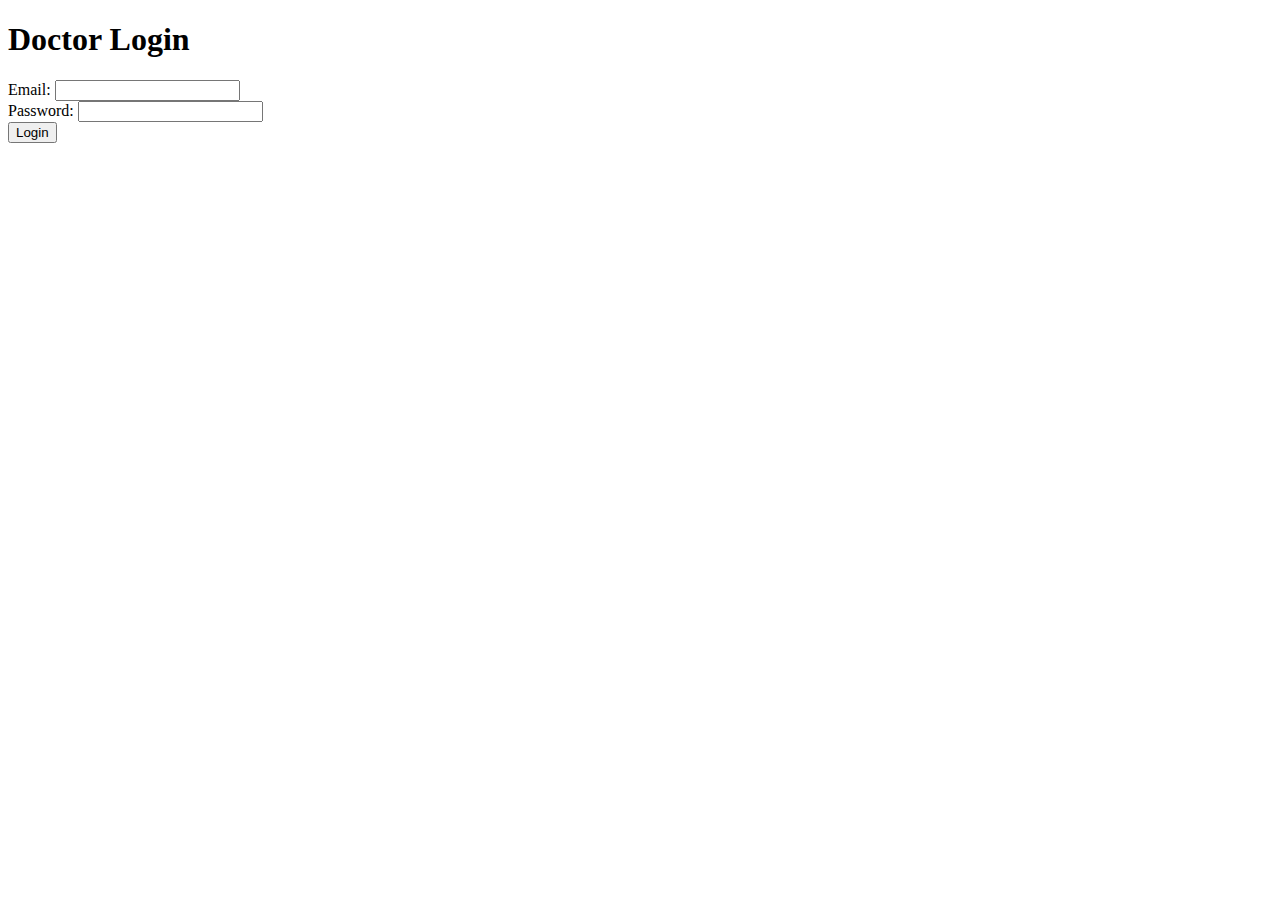
<file: src/main/resources/templates/doctor/doctorLogin.html>
<!DOCTYPE html>
<html lang="en">
<head>
    <meta charset="UTF-8">
    <meta http-equiv="X-UA-Compatible" content="IE=edge">
    <meta name="viewport" content="width=device-width, initial-scale=1.0">
    <title>Doctor Login</title>
</head>
<body>
    <h1>Doctor Login</h1>
    <form method="post" action="/doctors/login">
        <label for="email">Email:</label>
        <input type="email" id="email" name="email" required />
        <br />
        <label for="password">Password:</label>
        <input type="password" id="password" name="password" required />
        <br />
        <button type="submit">Login</button>
    </form>
    <div th:if="${error}">
        <p th:text="${error}" style="color:red;"></p>
    </div>
</body>
</html>
</file>
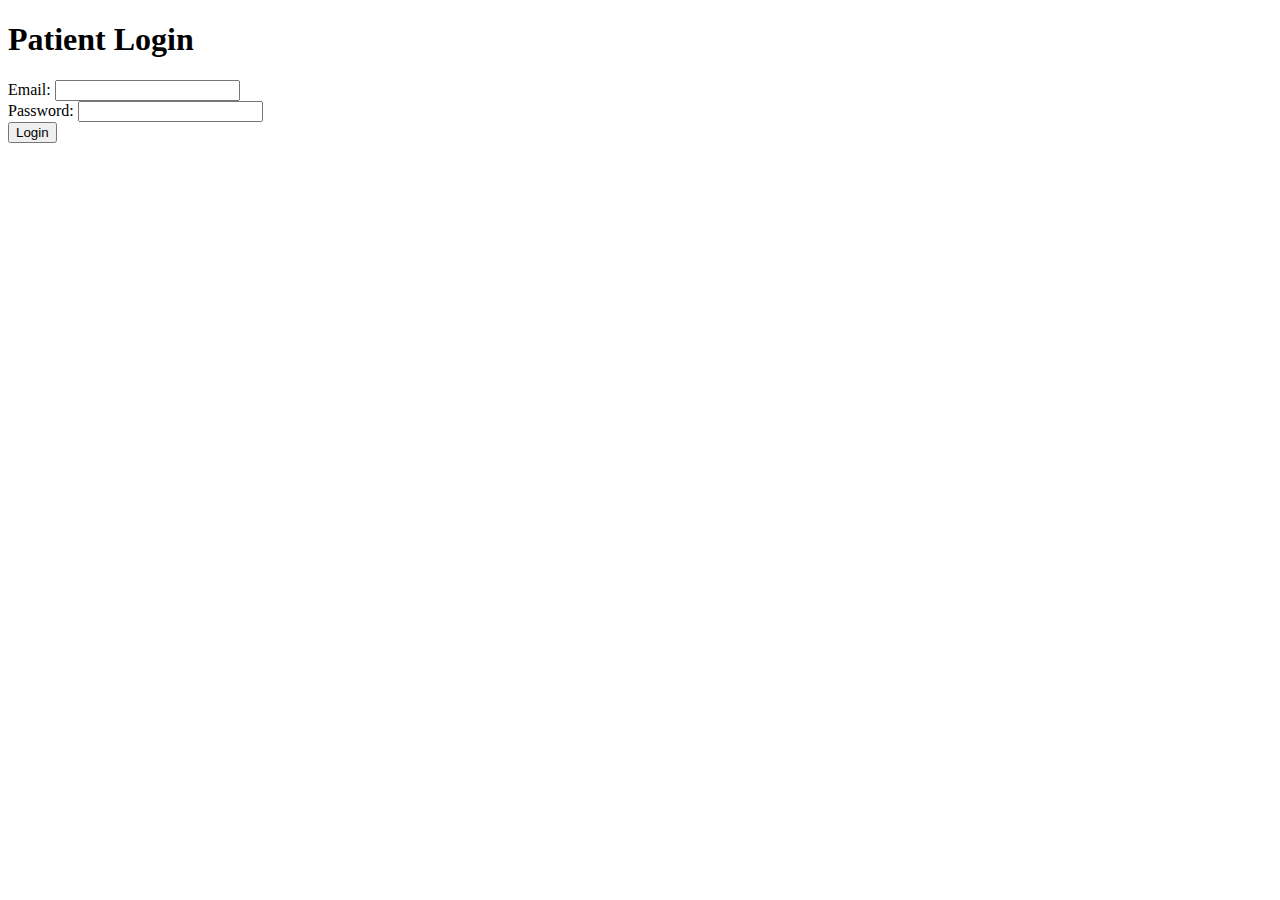
<file: src/main/resources/templates/patient/patientLogin.html>
<!DOCTYPE html>
<html lang="en">
<head>
    <meta charset="UTF-8">
    <meta http-equiv="X-UA-Compatible" content="IE=edge">
    <meta name="viewport" content="width=device-width, initial-scale=1.0">
    <title>Patient Login</title>
</head>
<body>
    <h1>Patient Login</h1>
    <form method="post" action="/patients/login">
        <label for="email">Email:</label>
        <input type="email" id="email" name="email" required />
        <br />
        <label for="password">Password:</label>
        <input type="password" id="password" name="password" required />
        <br />
        <button type="submit">Login</button>
    </form>
    <div th:if="${error}">
        <p th:text="${error}" style="color:red;"></p>
    </div>
</body>
</html>
</file>
